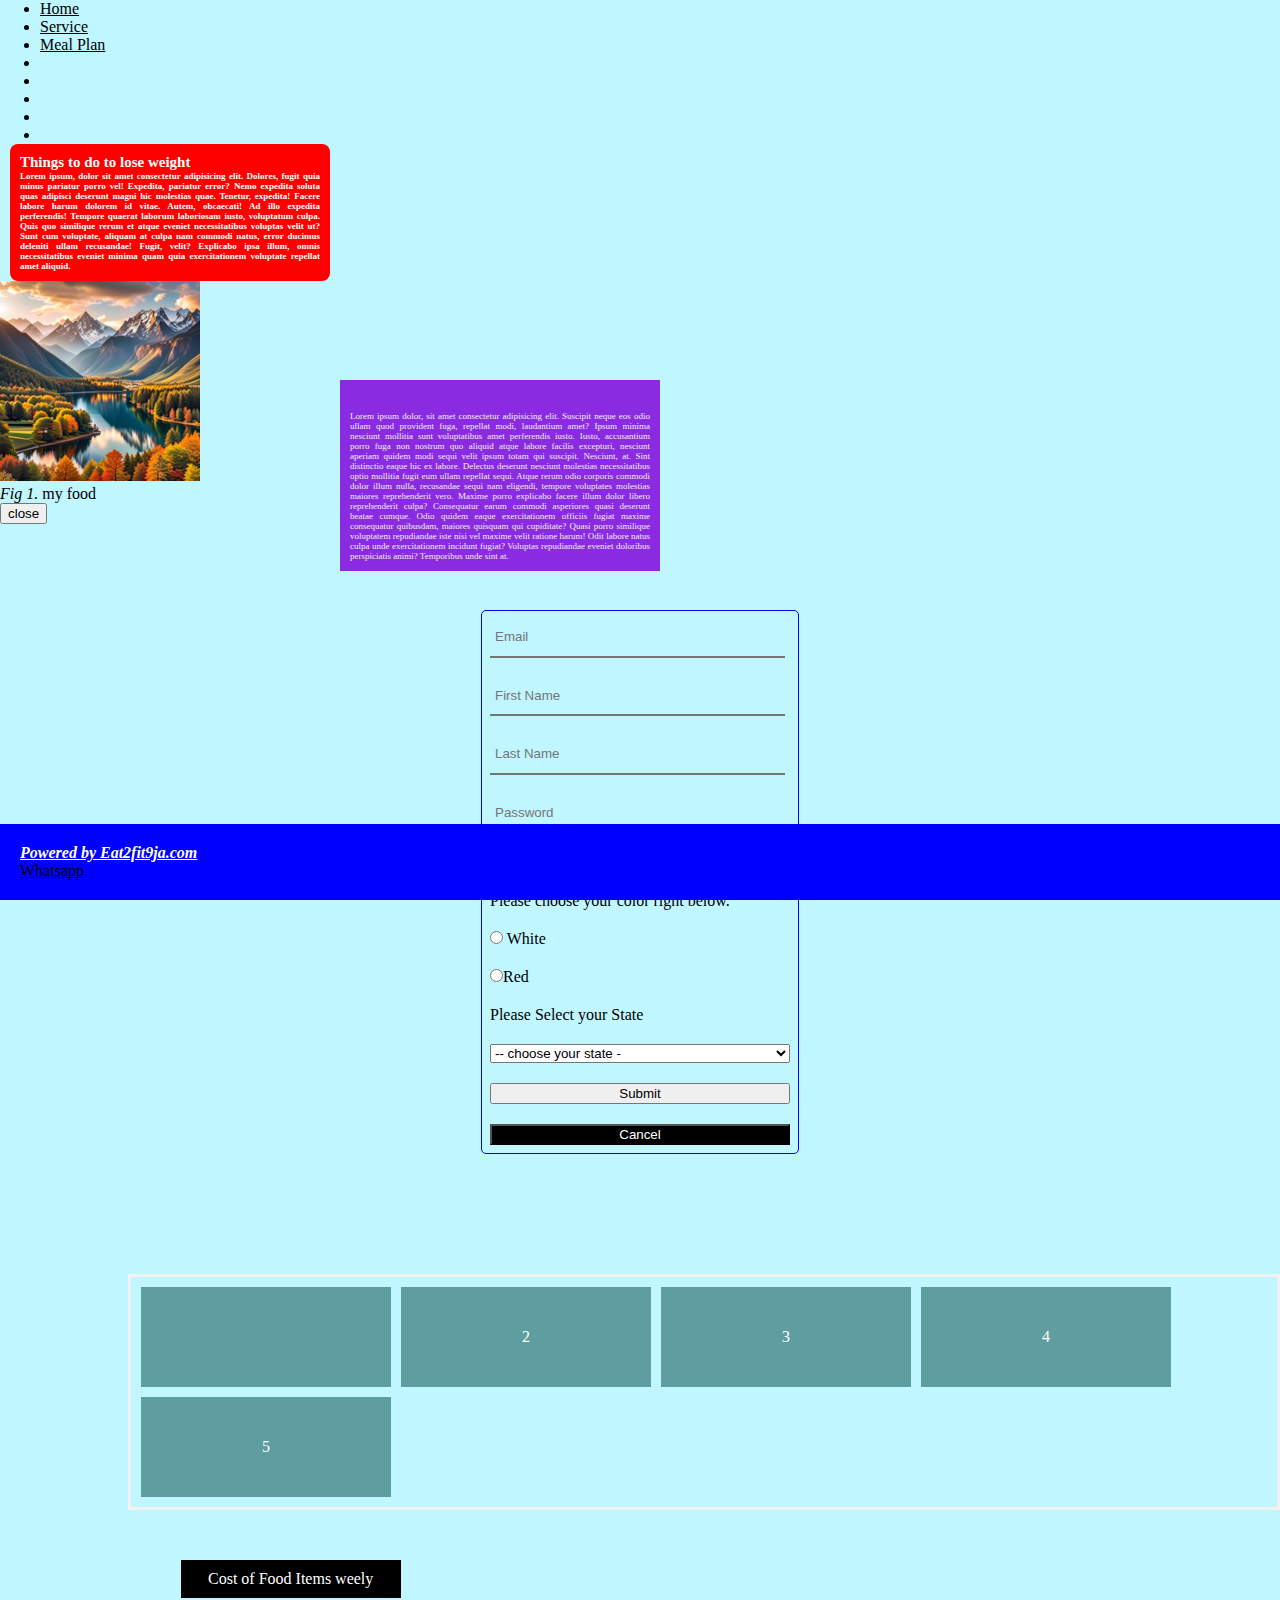
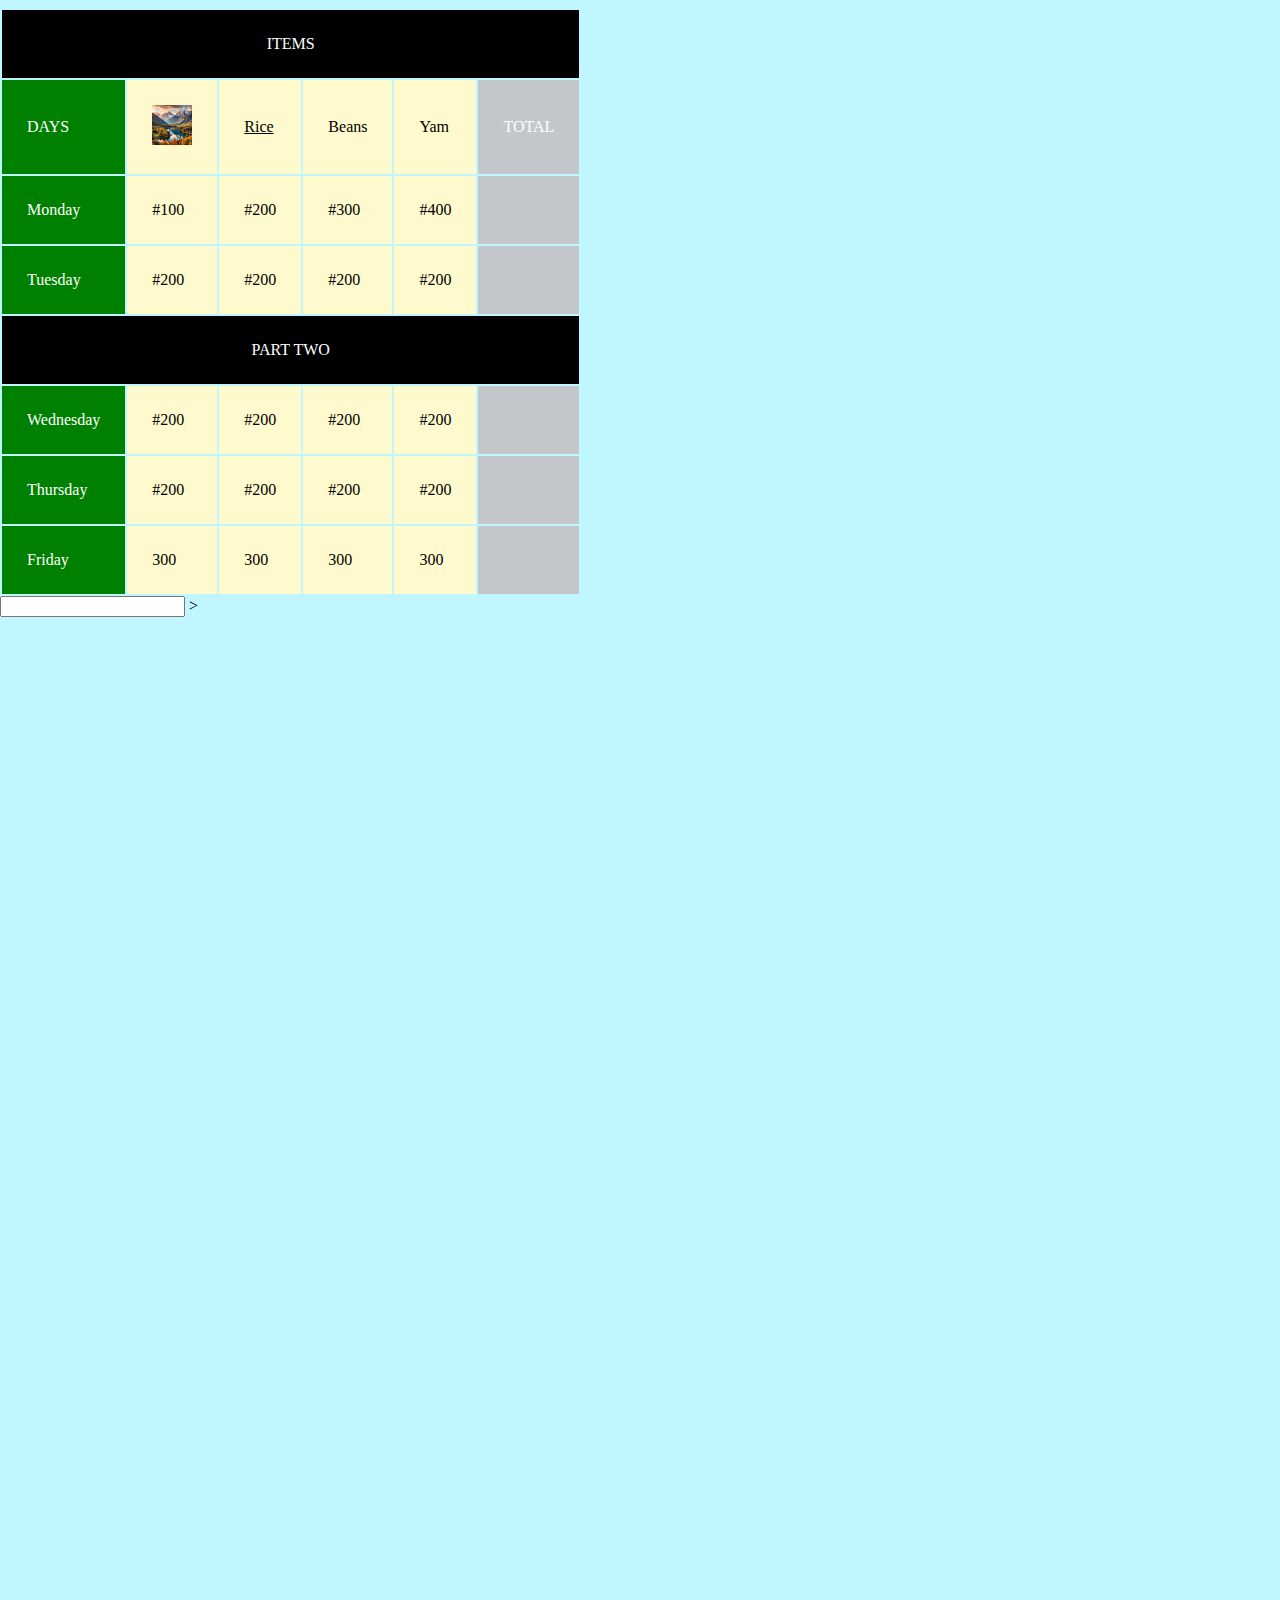
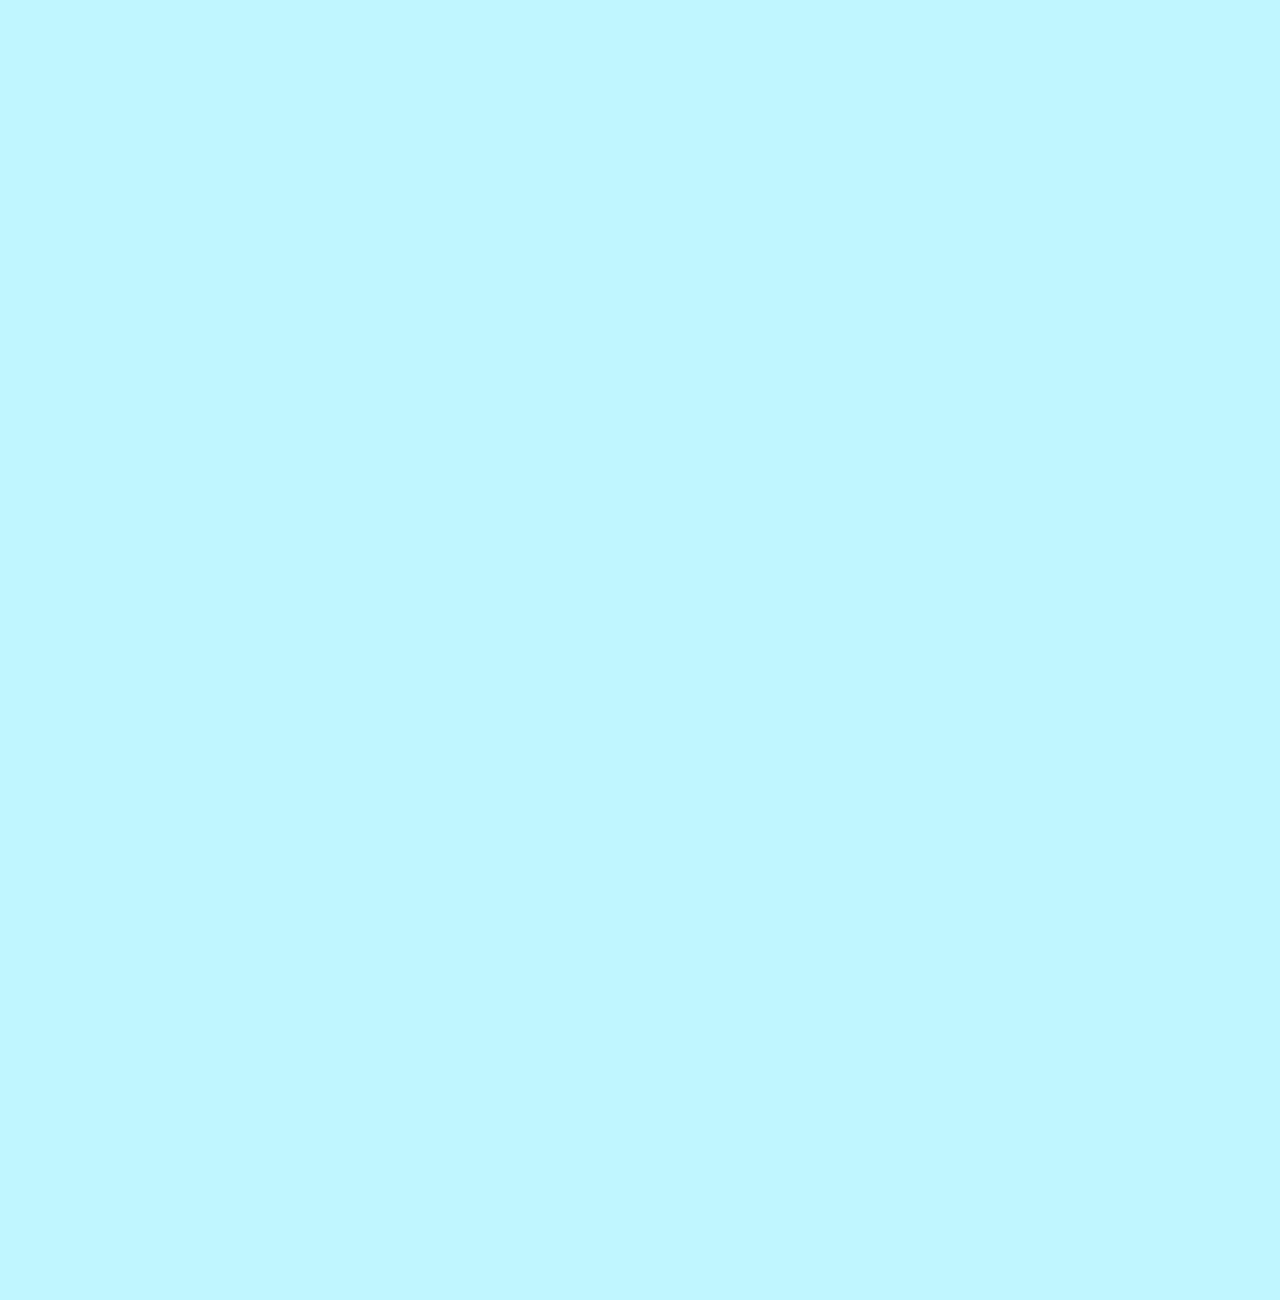
<file: index.html>
<!DOCTYPE html>
<html lang="en">
<head>
    <meta charset="UTF-8">
    <meta name="viewport" content="width=device-width, initial-scale=1.0">
    <title>Eat2fit9ja</title>
    <link rel="stylesheet" href="style.css">
    <!-- <style>
        .lowerWeightLoss {
            top: 200px;
           background: pink;
        }
    </style> -->
</head>
<body>
    <!-- This is my header with my menu -->
    <header class="myHeader">
        <nav class="myNav">
            <ul>
                <li><a href="index.html">Home</a></li>
                <li><a href="service.html">Service</a></li>
                <li><a href="meal_plans">Meal Plan</a></li>
                <li><a href="success_story.html"></a></li>
                <li><a href="recipes.html"></a></li>
                <li><a href="blog.html"></a></li>
                <li><a href="contact.htm"></a></li>
                <li><a href="about_us.html"></a></li>
            </ul>
        </nav>
    </header>

    <!-- This is talking about Weight loss -->
    <section id="myBody">
        <article class="TopLossWeight">
            <!-- <img src="grace church.jpg" alt="" style="width: 300px;"> -->
           <section class="lowerWeightLoss" >
            <h1  style="color:blueviolet;">How to Loss weight</h1> 
            <p>
             Lorem ipsum dolor, sit amet consectetur adipisicing elit. Suscipit neque eos odio ullam quod provident fuga, repellat modi, laudantium amet? Ipsum minima nesciunt mollitia sunt voluptatibus amet perferendis iusto.
             Iusto, accusantium porro fuga non nostrum quo aliquid atque labore facilis excepturi, nesciunt aperiam quidem modi sequi velit ipsum totam qui suscipit. Nesciunt, at. Sint distinctio eaque hic ex labore.
             Delectus deserunt nesciunt molestias necessitatibus optio mollitia fugit eum ullam repellat sequi. Atque rerum odio corporis commodi dolor illum nulla, recusandae sequi nam eligendi, tempore voluptates molestias maiores reprehenderit vero.
             Maxime porro explicabo facere illum dolor libero reprehenderit culpa? Consequatur earum commodi asperiores quasi deserunt beatae cumque. Odio quidem eaque exercitationem officiis fugiat maxime consequatur quibusdam, maiores quisquam qui cupiditate?
             Quasi porro similique voluptatem repudiandae iste nisi vel maxime velit ratione harum! Odit labore natus culpa unde exercitationem incidunt fugiat? Voluptas repudiandae eveniet doloribus perspiciatis animi? Temporibus unde sint at.
            </p>
           </section>
        </article>

        <article class="thingsToDo">
            <h3 style="font-size:15px;">Things to do to lose weight</h3>
            <p>
                <span>
                    Lorem ipsum, dolor sit amet consectetur adipisicing elit. Dolores, fugit quia minus pariatur porro vel! Expedita, pariatur error? Nemo expedita soluta quas adipisci deserunt magni hic molestias quae. Tenetur, expedita!
                </span>
                <span>Facere labore harum dolorem id vitae. Autem, obcaecati! Ad illo expedita perferendis! Tempore quaerat laborum laboriosam iusto, voluptatum culpa. Quis quo similique rerum et atque eveniet necessitatibus voluptas velit ut?
                </span>
                <span>Sunt cum voluptate, aliquam at culpa nam commodi natus, error ducimus deleniti ullam recusandae! Fugit, velit? Explicabo ipsa illum, omnis necessitatibus eveniet minima quam quia exercitationem voluptate repellat amet aliquid.
                </span>
            </p>
        </article>
    </section>

   <section class="imgBox">
        <figure>
            <img src="place.jpg" alt="">

            <figcaption>
                <i>Fig 1.  </i>my food
            </figcaption>
            <button >close</button>
    </figure> 
   </section><br><br><br>

   <form action="">
        <div class="email_field">
            <!-- <label for="email">Email:</label> -->
            <input type="email" name="email" id="email" placeholder="Email" required>
        </div>
        <div class="firstName_field">
            <!-- <label for="firstName">First Name:</label> -->
            <input type="text" placeholder="First Name" required>
        </div>
        <div class="lastName_field">
            <!-- <label for="lastName">Last Name:</label> -->
            <input type="text" placeholder="Last Name" required>
        </div>
        <div class="password_field">
            <!-- <label for="password">Password</label> -->
            <input type="password" name="password" placeholder="Password" id="password" required>
        </div>
        <p> <input type="checkbox"> Remember Password</p>
        <p>Please choose your color right below.</p>
        <p><input type="radio"> White</p>
       <p> <input type="radio">Red</p>
       
       <p>Please Select your State</p>
       <select >
        <option  selected>-- choose your state -</option>
        <option value="">Abia</option>
        <option value="">Oyo</option>
        <option value="">Osun</option>
       </select>
       
        <input type="button" value="Submit">
        <button class="btn redBtn">Cancel</button>
    </form>
    
    <section class="mySection">
        <section class="boxes">
            <h1></h1>
        </section>
        <section class="boxes">2</section>
        <section class="boxes">3</section>
        <section class="boxes">4</section>
        <section class="boxes">5</section>
    </section>

 <!-- <div class="floatMe">Lorem, ipsum dolor sit amet consectetur adipisicing elit. Saepe asperiores similique reprehenderit enim adipisci at magnam ad non vero veritatis sunt exercitationem autem fugiat, error explicabo ratione veniam nam cum.</div> -->


    <table>
        <caption class="myCaptionInABorder">Cost of Food Items weely</caption>
        <tr>
            <td colspan="6">ITEMS </td>
        </tr>
        <tr>
            <td class="days">DAYS </td>
            <td class="food"><img src="place.jpg" alt="" style="width:40px; padding: 0;"></td>
            <td class="food"><a href="#Rice" target="_blank">Rice</a></td>
            <td class="food">Beans</td>
            <td class="food">Yam</td>
            <td class="total">TOTAL</td>
        </tr>
        <tr">
            <td class="days">Monday</td>
            <td class="food">#100</td>
            <td class="food">#200</td>
            <td class="food">#300</td>
            <td class="food">#400</td>
            <td class="total"></td>
        </tr>
        <tr>
            <td class="days">Tuesday</td>
            <td class="food">#200</td>
            <td class="food">#200</td>
            <td class="food">#200</td>
            <td class="food">#200</td>
            <td class="total"></td>
        </tr>
        <tr class="inBetwee"><td style="background-color: black; color: white; text-align: center;" colspan="6"> PART TWO</td></tr>
        <tr>
            <td class="days">Wednesday</td>
            <td class="food">#200</td>
            <td class="food">#200</td>
            <td class="food">#200</td>
            <td class="food">#200</td>
            <td class="total"></td>
        </tr>
        <tr>
            <td class="days">Thursday</td>
            <td class="food">#200</td>
            <td class="food">#200</td>
            <td class="food">#200</td>
            <td class="food">#200</td>
            <td class="total"></td>
        </tr>
        <tr>
            <td class="days">Friday</td>
            <td class="food">300</td>
            <td class="food">300</td>
            <td class="food">300</td>
            <td class="food">300</td>
            <td class="total"></td>
        </tr>
    </table>

 <footer>
    <p>
        <i>
            <strong><a href="www.eat2fit.com">Powered by Eat2fit9ja.com</a></strong>
        </i>
    </p>


    <span><a href="wa.me/2349057090077">Whatsapp</a></span>
 </footer>

    <input type="text">
    
    </table>>
</body>


</html>
</file>
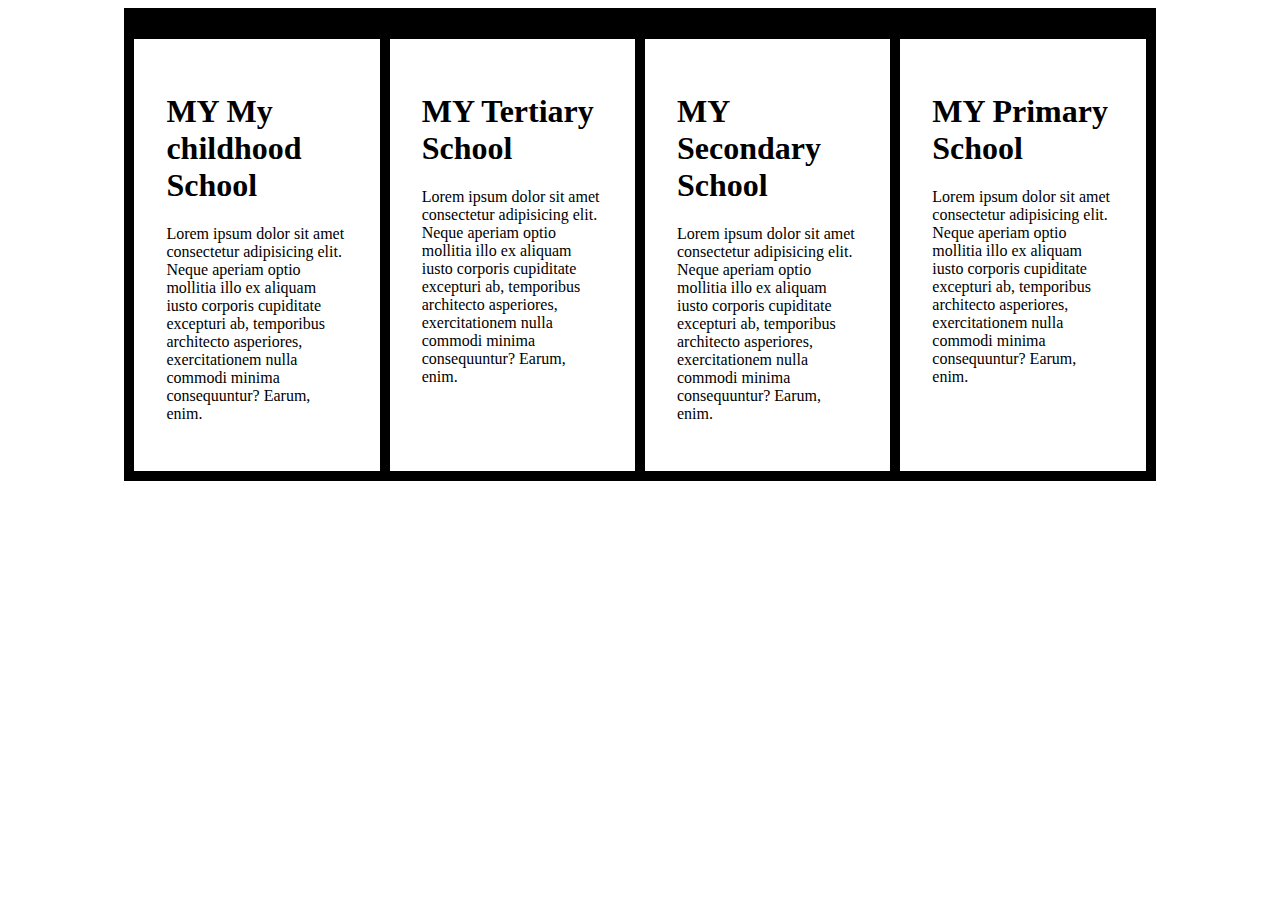
<file: flex.htm>
<!DOCTYPE html>
<html lang="en">
    <head>
        <meta charset="UTF-8">
        <meta name="viewport" content="width=device-width, initial-scale=1.0">
        <title>Document</title>
        <link rel="stylesheet" href="flex.css">
    </head>
    <body>
        <section class="container">
            <h1 class="myHeading"></h1>
            <section class="flex-container">
                <article>
                    <h1>MY Primary School</h1>
                    <p>Lorem ipsum dolor sit amet consectetur adipisicing elit. Neque aperiam optio mollitia illo ex aliquam iusto corporis cupiditate excepturi ab, temporibus architecto asperiores, exercitationem nulla commodi minima consequuntur? Earum, enim.
                    </p>
                </article>
                <article>
                    <h1>MY Secondary School</h1>
                    <p>Lorem ipsum dolor sit amet consectetur adipisicing elit. Neque aperiam optio mollitia illo ex aliquam iusto corporis cupiditate excepturi ab, temporibus architecto asperiores, exercitationem nulla commodi minima consequuntur? Earum, enim.
                    </p>
                </article>
                <article>
                    <h1>MY Tertiary School</h1>
                    <p>Lorem ipsum dolor sit amet consectetur adipisicing elit. Neque aperiam optio mollitia illo ex aliquam iusto corporis cupiditate excepturi ab, temporibus architecto asperiores, exercitationem nulla commodi minima consequuntur? Earum, enim.
                    </p>
                </article>
                <article>
                    <h1>MY My childhood School</h1>
                    <p>
                        Lorem ipsum dolor sit amet consectetur adipisicing elit. Neque aperiam optio mollitia illo ex aliquam iusto corporis cupiditate excepturi ab, temporibus architecto asperiores, exercitationem nulla commodi minima consequuntur? Earum, enim.
                    </p>
                </article>
        </section>
        </section>
    </body>
</html>
</file>
<file: style.css>
* {
    margin: 0;

}
body {
    /* display: flex; */
    background-color: rgb(192, 246, 255);
    height: 500vh;
    /* background-image: url(place.jpg);
    background-repeat: no-repeat; */
}
#myBody {
    background-color: red;
    margin-left: 10px;
    width: 300px; 
    text-align: justify; 
    padding: 10px; 
    border-radius: 8px;
    font-size: xx-small;
    position: relative;
}
.thingsToDo {
    color:white;
    font-weight: 600;
}
.TopLossWeight {
    width: 100%; 
    text-align: justify; 
    background-color: black; 
    color: white; 
    border-radius: 8px;
    font-size: xx-small;
    margin-bottom: 10px;
    position: absolute;
    background-color: black;
    color: #f1f1f1;
    bottom: -300px;
    right: -330px;
    z-index: 11;
    
}

.lowerWeightLoss {
    padding: 10px;
    background-color: blueviolet;
    
}


footer {
    width: 100%;
    padding: 20px;
    background-color: blue;
    position: fixed;
    bottom: 0;
}

p i strong a {
    color: white;
}
/* span a {
    color: white;
} */


a {
    color: black;
}

/* p a {
    color: red;
}

span a {
    color: pink;
} */

.btn{
    background-color: black;
    color: white;
}

.imgBox {
   width: 200px;
    bottom:25px;
    margin-bottom: 2rem;
}

img {
    width:100%
}

/* THIS IS MY FORM DESIGN */
form {
    margin:auto;
    width: 300px;
    display:flex;
    flex-direction: column;
    margin-bottom: 120px;
    gap: 20px;
    border: 1px solid blue;
    padding: 8px;
    border-radius: 5px;
}

form div {
    line-height: 2;
    padding-right: 15px;
}

form div label {
    margin-right: 10px;
}

form div input {
    width: 100%;
    line-height: 2;
    padding: 5px;
    /* border: none; */
    /* border-radius: 6px; */
    /* border-inline-start-color: blue; */
    border-top: none;
    border-right: none;
    border-left: none;
    background: transparent;
}

input:focus {
    outline: none;
}

/* SERVICE PAGE STYLING STARTS HERE*/

.serviceHeading {
    font-size: xx-large;
    color: blue;
}

.mySection {
    border:3px #f1f1f1 solid ;
    margin-left: 10%;
    padding: 10px;
    display: flex;
    gap: 10px;
    flex-wrap: wrap;

}

.boxes {
    width: 250px;
    height: 100px;
    background-color: cadetblue;
    text-align: center;
    display: flex;
    justify-content: center;
    align-items: center;
    color: white;
}

table {
    margin-top: 50px;
    padding-top: 10px;
    /* margin: auto; */
}
table tr:nth-child(even) {
    background: rgb(138, 138, 190);
    color:white;
}

table tr:nth-child(odd) {
    
    color:white;
}

table tr td {
    padding: 25px;
}

table tr:nth-child(1)> td:nth-child(1) {
    background-color: black;
    text-align: center;
}


/* .floatMe {
    position: absolute;
} */

.myCaptionInABorder {
    background-color: black;
    color: white;
    padding:10px;
    margin: auto;
    width: 200px;
}

.food {
    background-color: lemonchiffon;
    color: black;
}

.days {
    background-color: green;
}

.total {
    background: rgb(195, 199, 201);
}

/* section {
    background-image: url(place.jpg);
    background-repeat: no-repeat;
} */
</file>
<file: flex.css>
.container {
    width: 80%;
    background: black;
    margin: auto;
    padding: 10px;
}

.flex-container {
    display: flex;
    gap:10px;
    /* flex-wrap:wrap; */
    flex-direction:row-reverse;
}

.flex-container > article {
    background: white;
    width:400px;
    padding: 2rem;
}
</file>
